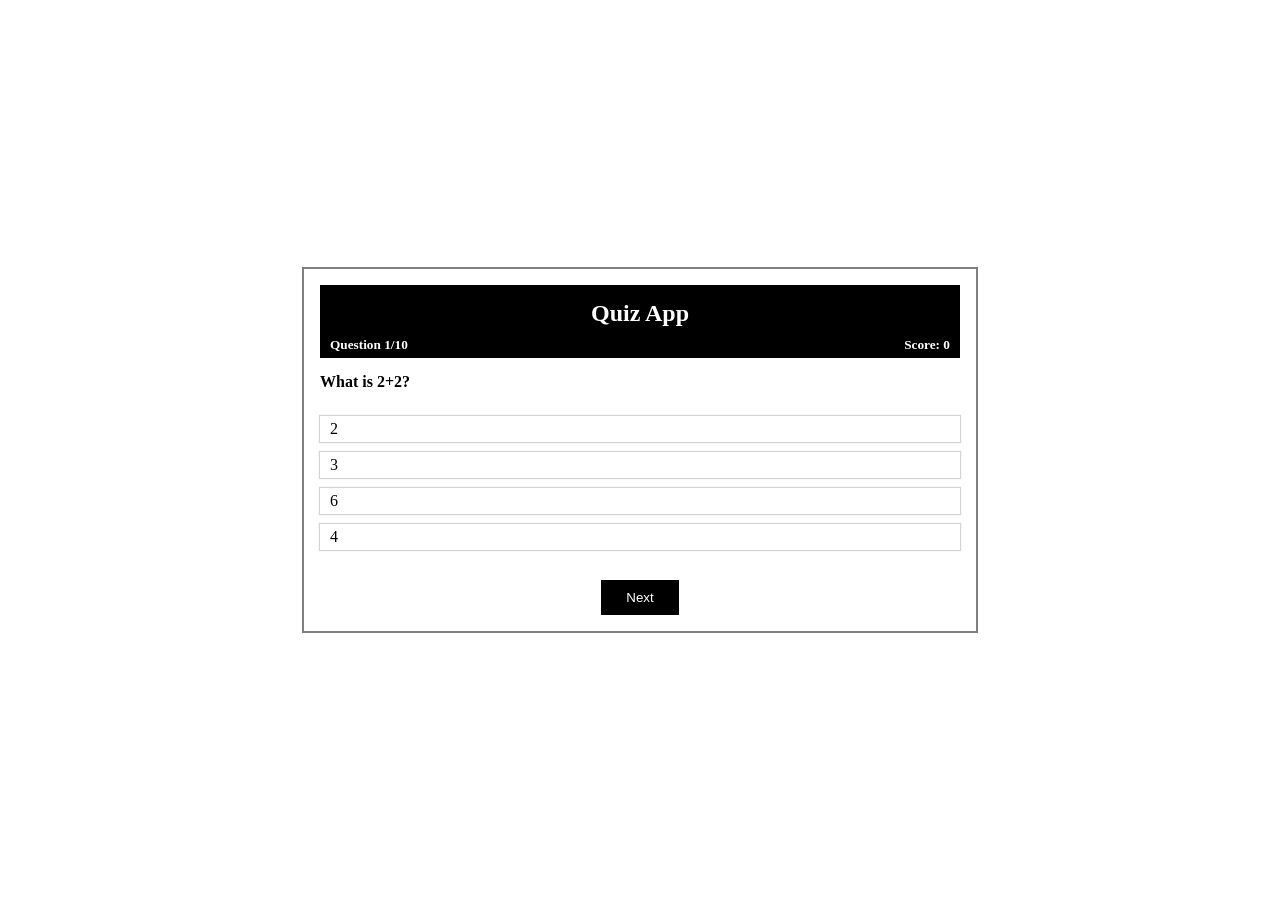
<file: Project-5/index.html>
<!DOCTYPE html>
<html lang="en">

<head>
	<meta charset="UTF-8">
	<meta name="viewport" content="width=device-width, initial-scale=1.0">
	<link rel="stylesheet" href="style.css">
	<title>Quiz App</title>
</head>

<body>
	<div class="container">
		<div class="quiz-box">
			<div class="header">
				<h2>Quiz App</h2>
				<div class="">
					<h5>Question <span class="question-no">1</span><span class="total-question">/10</span></h5>
					<h5>Score: <span class="score">0</span></h5>
				</div>
			</div>
			<div class="main-section">
				<div class="question">
					<h4 id="question"></h4>
				</div>
				<div class="options">
					<input type="radio" name="answer" id="a" class="radioBtn">
					<label for="a" id="optionA"></label>
					<input type="radio" name="answer" id="b" class="radioBtn">
					<label for="b" id="optionB"></label>
					<input type="radio" name="answer" id="c" class="radioBtn">
					<label for="c" id="optionC"></label>
					<input type="radio" name="answer" id="d" class="radioBtn">
					<label for="d" id="optionD"></label>
				</div>
				<div class="nextBtn">
					<button class="btn">Next</button>
				</div>
			</div>
			<div class="quiz-over none">
				<h2>You scored <span class="final_score"></span>/10</h2>
				<button class="btn_restart" style="margin-top: 20px;" onclick=restart()>Restart</button>
			</div>
		</div>
	</div>
	<script src="script.js"></script>
</body>

</html>
</file>
<file: Project-5/style.css>
* {
	margin: 0;
	padding: 0;
}

body {
	display: flex;
	align-items: center;
	justify-content: center;
	height: 100vh;
}

.reset {
	box-shadow: 0 0 2px 2px #d3d3d3;
}

.container {
	border: 2px solid gray;
	width: 50%;
	padding: 1rem;
}

.header {
	background-color: black;
	color: white;
	padding: 5px 10px;
}

.header h2 {
	text-align: center;
	padding: 10px 0;
}

.header div {
	display: flex;
	justify-content: space-between;
}

.question h4 {
	padding: 15px 0;
}

.options input {
	visibility: hidden;
	position: absolute;
}

.options label {
	display: block;
	padding: 4px 10px;
	margin: 10px 0;
	box-shadow: 0 0 1px 1px #d3d3d3;
}

.options input:checked+label {
	border: 1px solid red;
	box-shadow: 0 0 2px 2px red;
}

.nextBtn {
	text-align: center;
	padding-top: 20px;
}

.btn ,.btn_restart{
	padding: 10px 25px;
	background-color: black;
	color: white;
	border: none;
	outline: none;
	cursor: pointer;
}


.quiz-over{
	text-align: center;
	padding: 100px 0;
}

.none{
	display: none;
}
</file>
